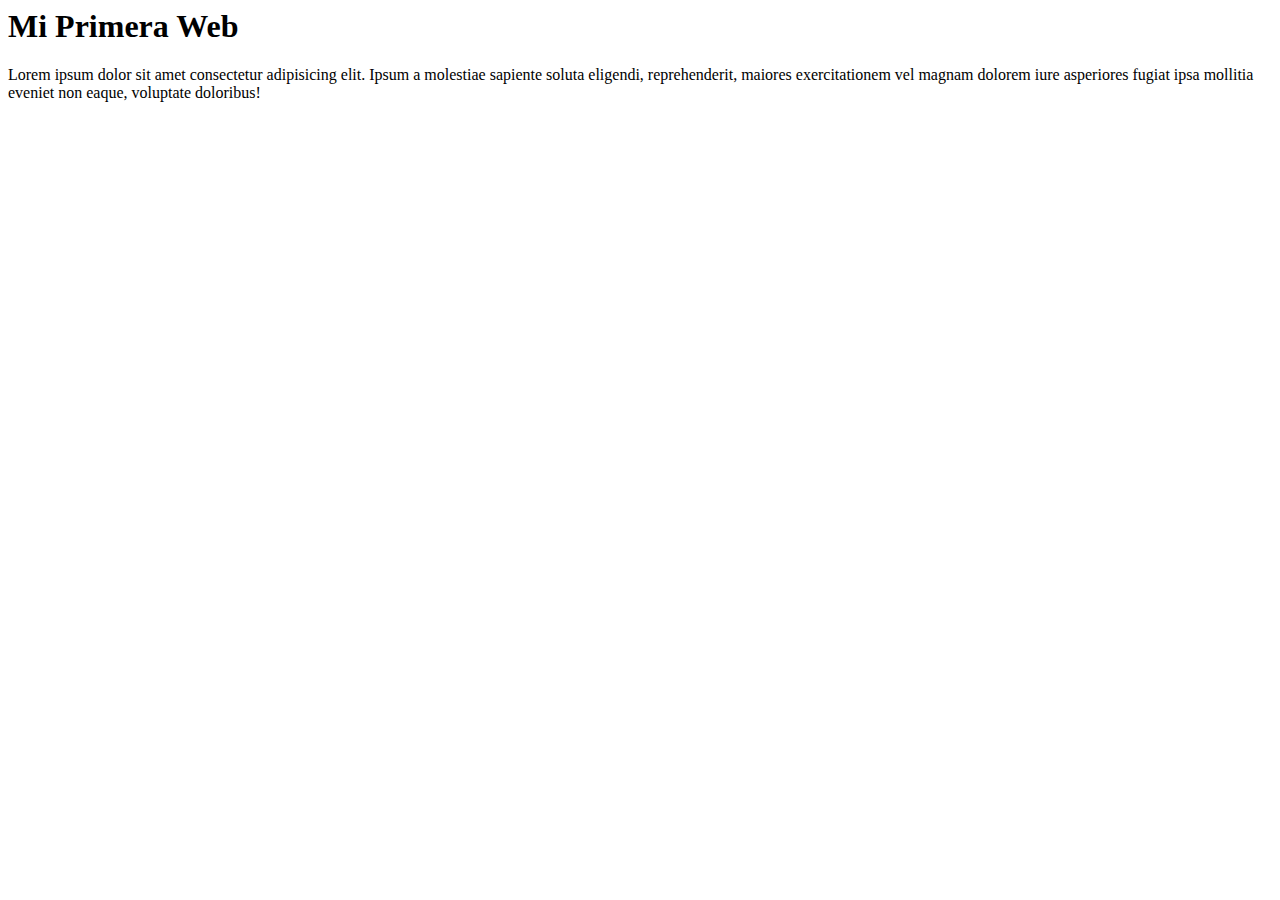
<file: Clase-Git/index.html>
<html>
    <head></head>
    <body>
    <h1>Mi Primera Web</h1>
    <p>Lorem ipsum dolor sit amet consectetur adipisicing elit. Ipsum a molestiae sapiente soluta eligendi, reprehenderit, maiores exercitationem vel magnam dolorem iure asperiores fugiat ipsa mollitia eveniet non eaque, voluptate doloribus!</p>
    </body>
</html>
</file>
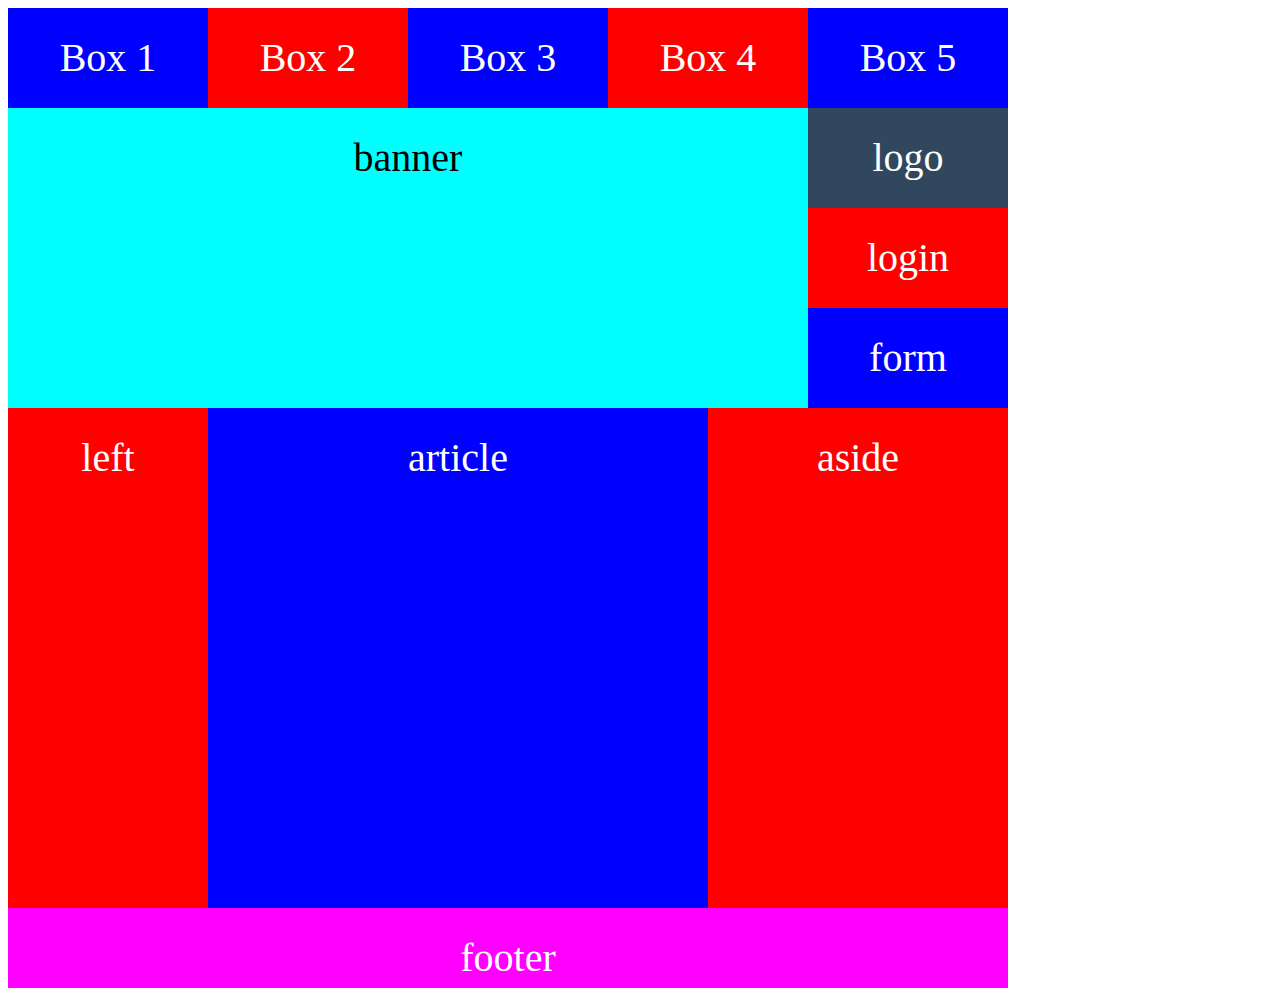
<file: web_sematic/index.html>
<!DOCTYPE html>
<html lang="en">
<head>
	<meta charset="UTF-8">
	<title>Document</title>
	<link rel="stylesheet" type="text/css" href="styles.css">
</head>
<body>
	<div class="contenido">
		<div class="nav">
			<div class="box1">Box 1</div>
			<div class="box2">Box 2</div>
			<div class="box3">Box 3</div>
			<div class="box4">Box 4</div>
			<div class="box5">Box 5</div>
		</div>
		<div class="header">
			<div class="banner">banner</div>
			<div class="logo">logo</div>
			<div class="login">login</div>
			<div class="form">form</div>
		</div>
		<div class="main">
			<div class="asidel"> left</div>
			<div class="article">article</div>
			<div class="asider">aside</div>
		</div>
		<div class="footer">footer</div>
	</div>
	
</body>
</html>
</file>
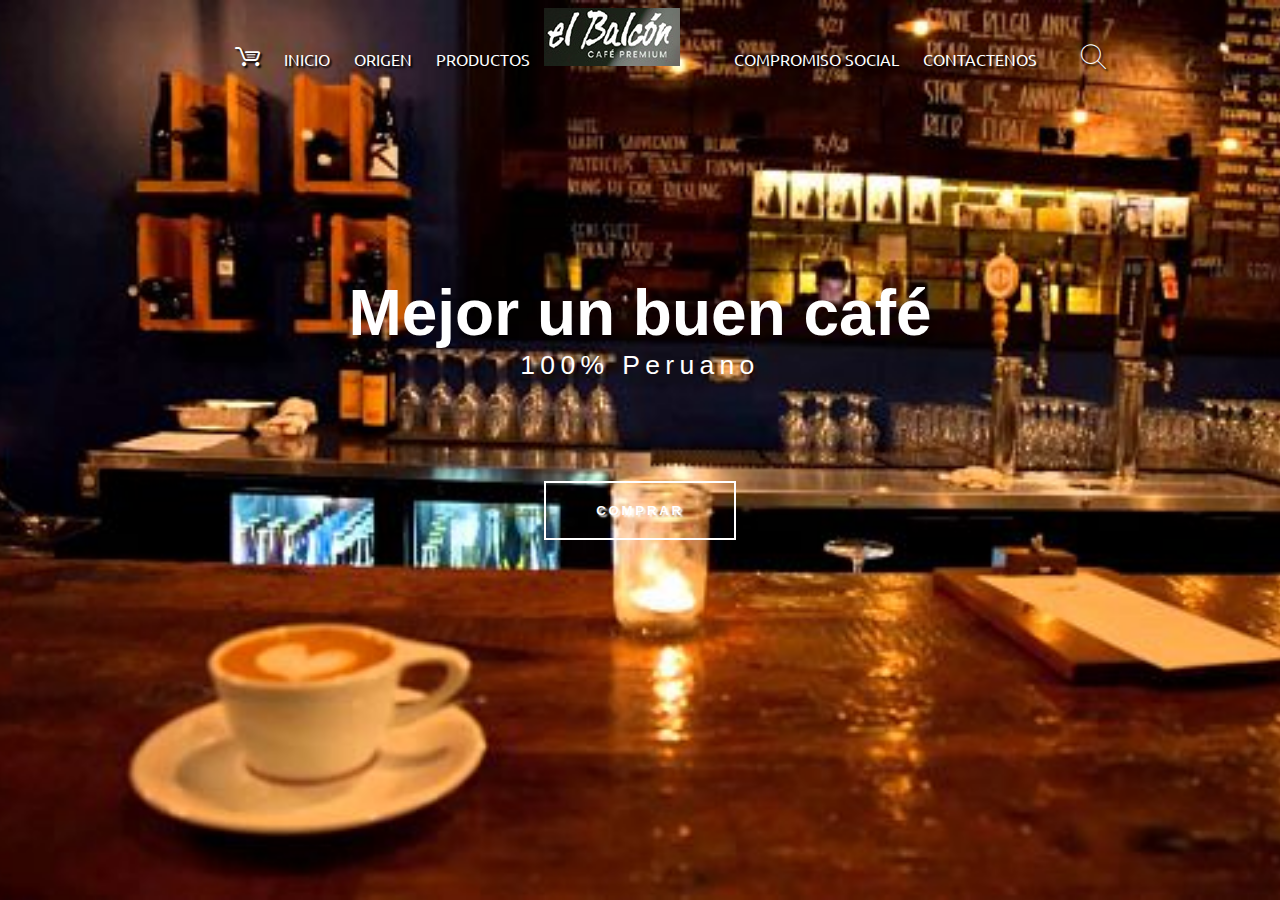
<file: webCafe/index.html>
<!DOCTYPE html>
<html lang="en">
<head>
	<meta charset="UTF-8">
	<title>.:: Web Café ::.</title>
	<link rel="stylesheet" href="styles.css">
	<link href="https://fonts.googleapis.com/css2?family=PT+Serif:wght@700&family=Ubuntu:wght@700&display=swap" rel="stylesheet">
	<link rel="stylesheet" href="font/flaticon.css">
</head>
<body>
	<header>
		<nav>
			<div id="menu">
				<ul>
				<li class="flaticon-commerce"></li>
				<li>INICIO</li>
				<li>ORIGEN</li>
				<li>PRODUCTOS</li>
			</ul>
			<img src="images/logo.png" alt="logo">
			<ul>
				<li>COMPROMISO SOCIAL</li>
				<li>CONTACTENOS</li>
				<li class="flaticon-search"></li>
			</ul>
			</div>
		</nav>
	</header>
	<section>
		<div id="cuerpo">
			<div class="texto">
				<h1> Mejor un buen café</h1>
				<h5>100% Peruano</h5>
			</div>
			<div class="boton">
				<button>COMPRAR</button>
			</div>
	    </div>
	</section>
	<footer></footer>
	
</body>
</html>
</file>
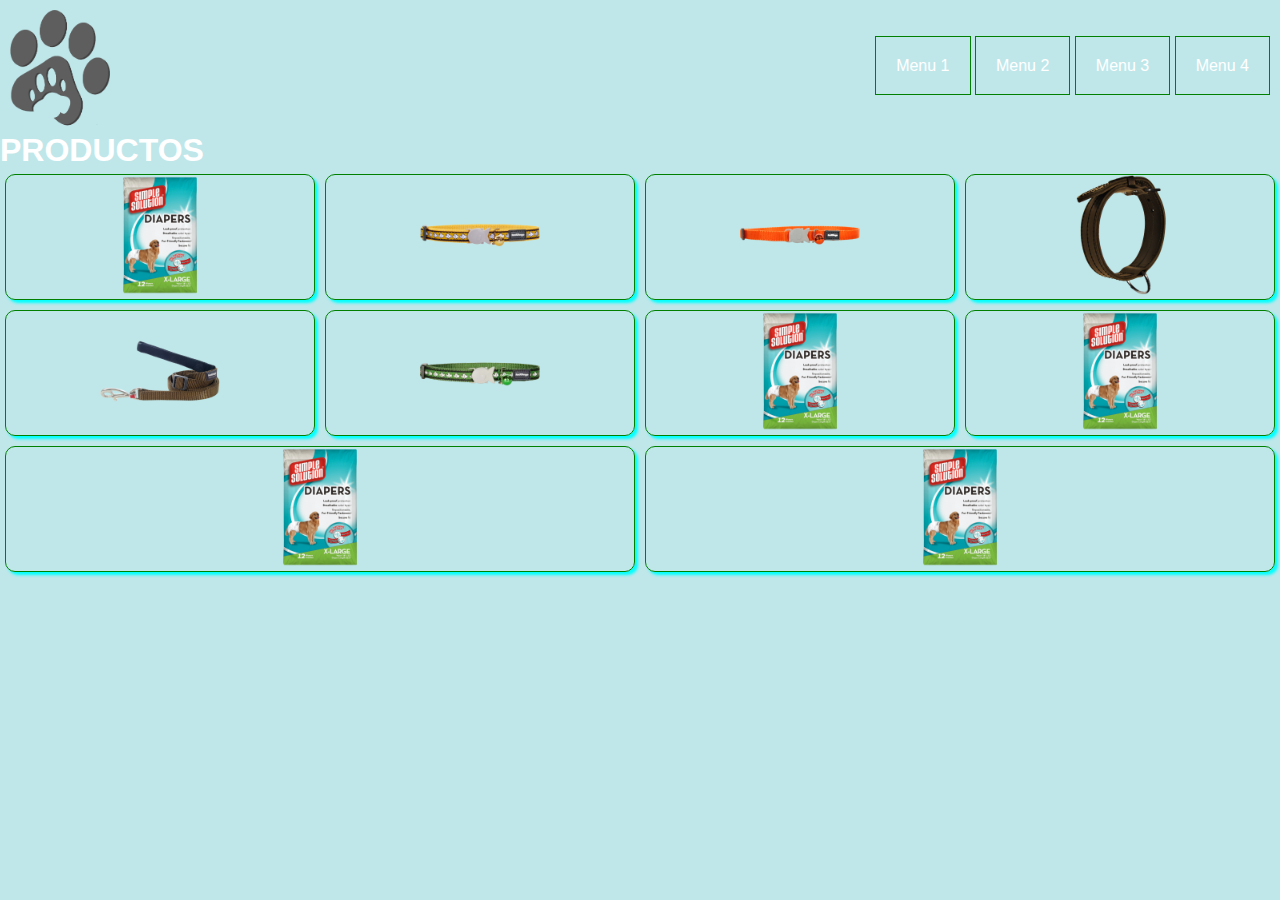
<file: WebVentas/index.html>
<!DOCTYPE html>
<html lang="es">
<head>
	<meta charset="UTF-8">
	<title>Document</title>
	<link rel="stylesheet" href="styles.css">
</head>
<body>
	<div class="menu">
		<div class="logo">
			<img src="images/logo.png" width="100px">
		</div>
		<div class="items">
			<a href="#">Menu 1</a>
			<a href="#">Menu 2</a>
			<a href="#">Menu 3</a>
			<a href="#">Menu 4</a>
		</div>
	</div>
	<h1>PRODUCTOS</h1>
	<div class="contenedor-flexbox">
		<div class="caja">
			<img src="images/01.png">
		</div>
		<div class="caja">
			<img src="images/17.png">
		</div>
		<div class="caja">
			<img src="images/12.png">
		</div>
		<div class="caja">
			<img src="images/18.png">
		</div>
		<div class="caja">
			<img src="images/08.png">
		</div>
		<div class="caja">
			<img src="images/15.webp">
		</div>
		<div class="caja">
			<img src="images/01.png">
		</div>
		<div class="caja">
			<img src="images/01.png">
		</div>
		<div class="caja">
			<img src="images/01.png">
		</div>
		<div class="caja">
			<img src="images/01.png">
		</div>
	</div>

	
</body>
</html>
</file>
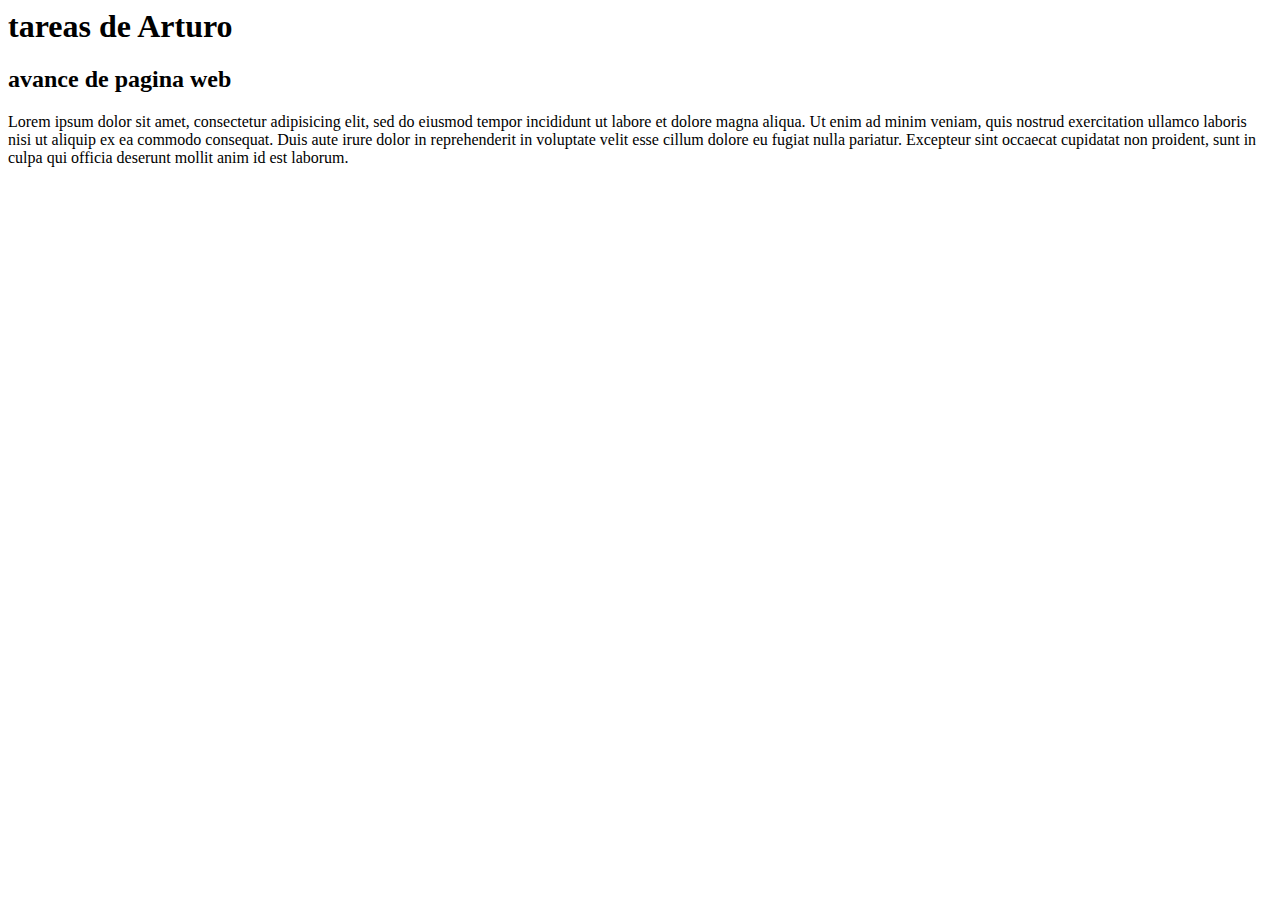
<file: commit.html>
<html>
	</head></head>
	<body>
		<h1>tareas de Arturo</h1>
		<h2>avance de pagina web</h2>
		<p>Lorem ipsum dolor sit amet, consectetur adipisicing elit, sed do eiusmod
		tempor incididunt ut labore et dolore magna aliqua. Ut enim ad minim veniam,
		quis nostrud exercitation ullamco laboris nisi ut aliquip ex ea commodo
		consequat. Duis aute irure dolor in reprehenderit in voluptate velit esse
		cillum dolore eu fugiat nulla pariatur. Excepteur sint occaecat cupidatat non
		proident, sunt in culpa qui officia deserunt mollit anim id est laborum.</p>
	</body>
	</html>
</file>
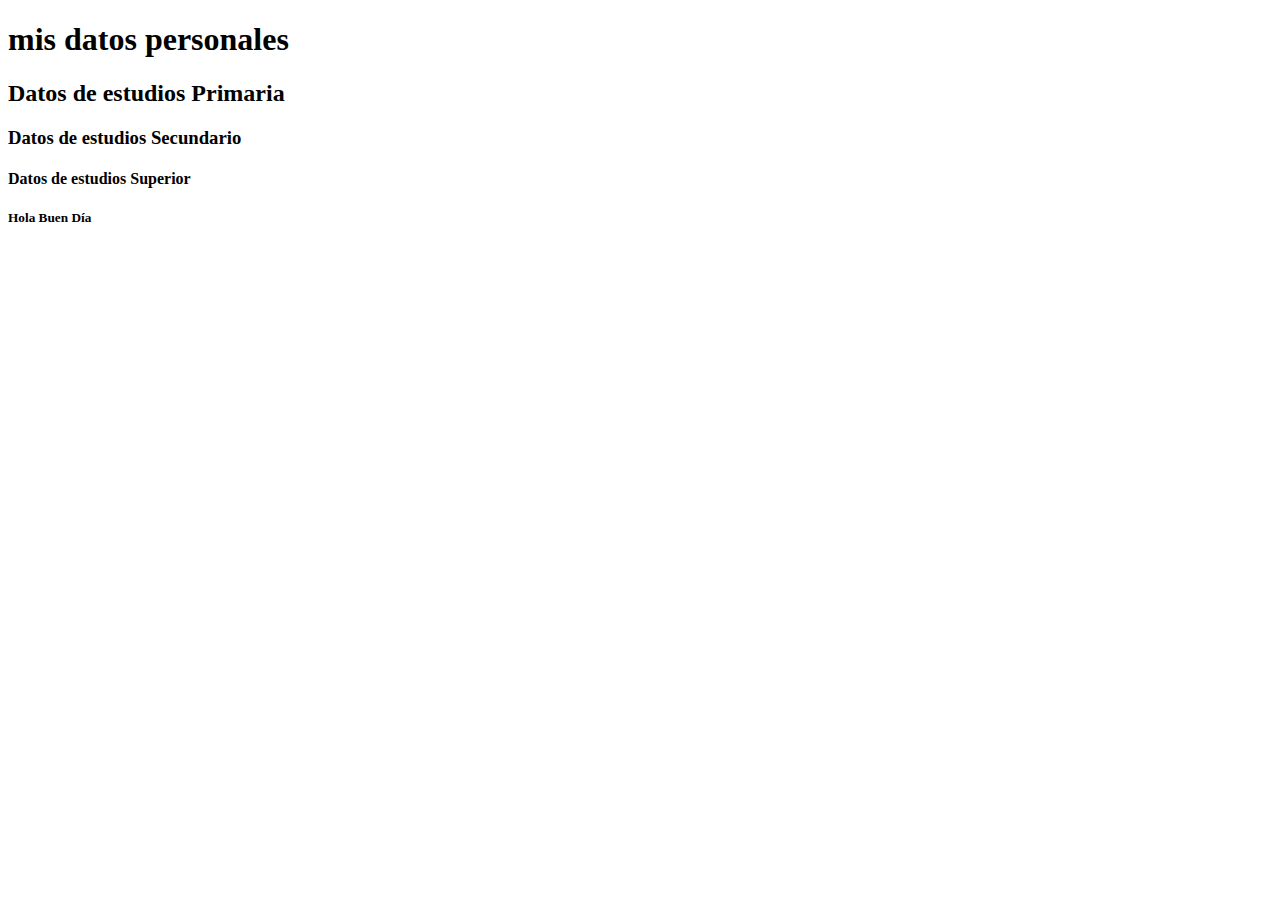
<file: Clase-Git/datos.html>
<!DOCTYPE html>
<html lang="en">
<head>
    <meta charset="UTF-8">
    <meta name="viewport" content="width=device-width, initial-scale=1.0">
    <title>Document</title>
</head>
<body>
    <h1> mis datos personales</h1>
    <h2>Datos de estudios Primaria</h2>
    <h3>Datos de estudios Secundario</h3>
    <h4>Datos de estudios Superior</h4>
    <h5>Hola Buen Día</h5>
</body>
</html>
</file>
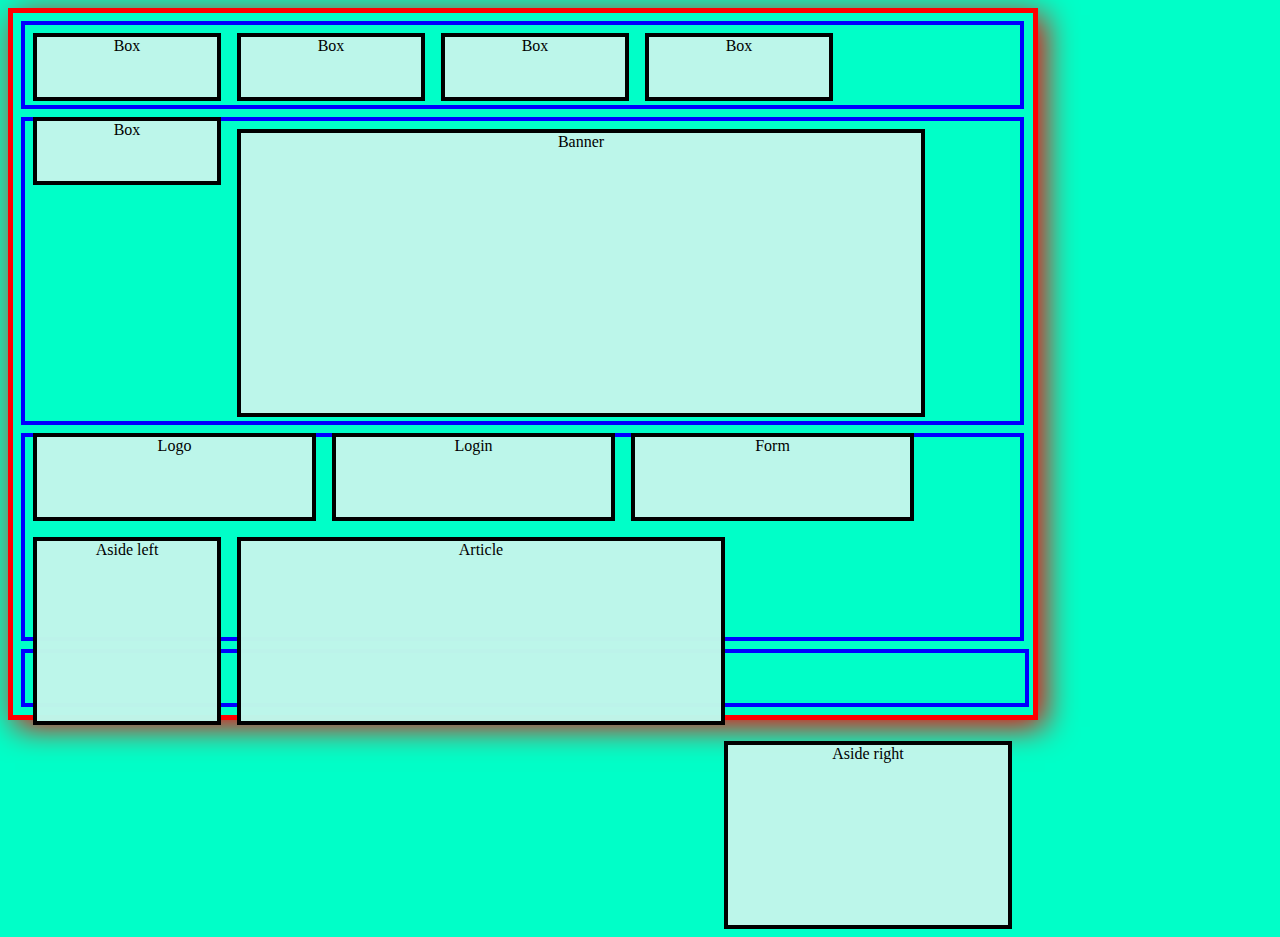
<file: Clase_Maquetado/maquetado.html>
<!DOCTYPE html>
<html lang="en">
<head>
	<meta charset="UTF-8">
	<title>Document</title>
	<link rel="stylesheet" type="text/css" href="styles.css">
</head>
<body>
	<nav>
		<div id="div">Box</div>
		<div id="div1">Box</div>
		<div id="div2">Box</div>
		<div id="div3">Box</div>
		<div id="div4">Box</div>
	</nav>
	<header>
		<div id="banner">Banner</div>
		<div id="logo">Logo</div>
		<div id="login">Login</div>
		<div id="form">Form</div>
	</header>
	<main>
		<div id="asidederecha">Aside left</div>
		<div id="article">Article</div>
		<div id="asideizquierdo">Aside right</div>
	</main>
	<footer></footer>
	
</body>
</html>
</file>
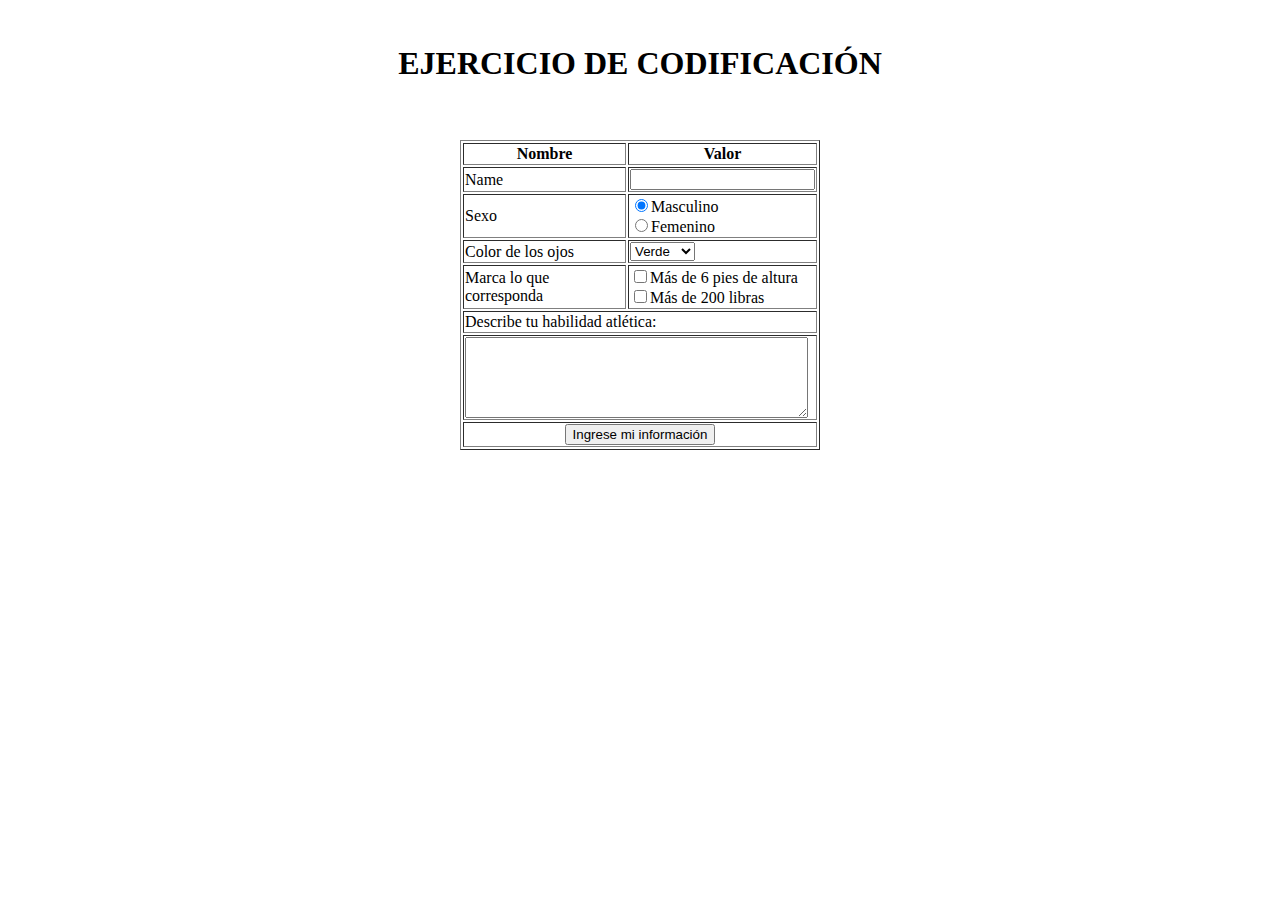
<file: Ejercicios_casa_tablas_tarea/Ejercicio de codificacio.html>
<html>
<head>
	<h1><br><center>EJERCICIO DE CODIFICACIÓN</center></br></h1>
	<form action="">
	<table border="1px" align="center" width="360">
		<tr align="center">
			<td><b>Nombre</b></td>
			<td><b>Valor</b></td>
		</tr>
		<tr>
			<td>
				<label>Name</label>
			</td>
			<td>
				<input type="text" required="true">
			</td>
		</tr>
		<tr>
			<td>
				<label>Sexo</label>
			</td>
			<td>
				<input type="radio" name="sexo" checked="true">Masculino <br>
				<input type="radio" name="sexo">Femenino
			</td>
		</tr>
		<tr>
			<td><label>Color de los ojos</label></td>
			<td>
				<select name="" id="">
					<option value="">Verde</option>
					<option value="">Marrón</option>
					<option value="">Negro</option>
					<option value="">Azul</option>

				</select>
			</td>
		</tr>
		<tr>
			<td>
				<label>Marca lo que corresponda</label>
			</td>
			<td>
				<input type="checkbox">Más de 6 pies de altura<br>
				<input type="checkbox">Más de 200 libras
			</td>
		</tr>
		<tr>
			<td colspan="2">
				<label>Describe tu habilidad atlética:</label>
			</td>
		</tr>
		<tr>
			<td colspan="2">
				<textarea name="" id="" cols="40" rows="5" required="true"></textarea>
			</td>
		</tr>
		<tr>
			<td colspan="2" align="center">
				<input type="submit" value="Ingrese mi información">
			</td>
		</tr>
	</table>
</form>
</head>
<body>
	
</body>
</html>
</file>
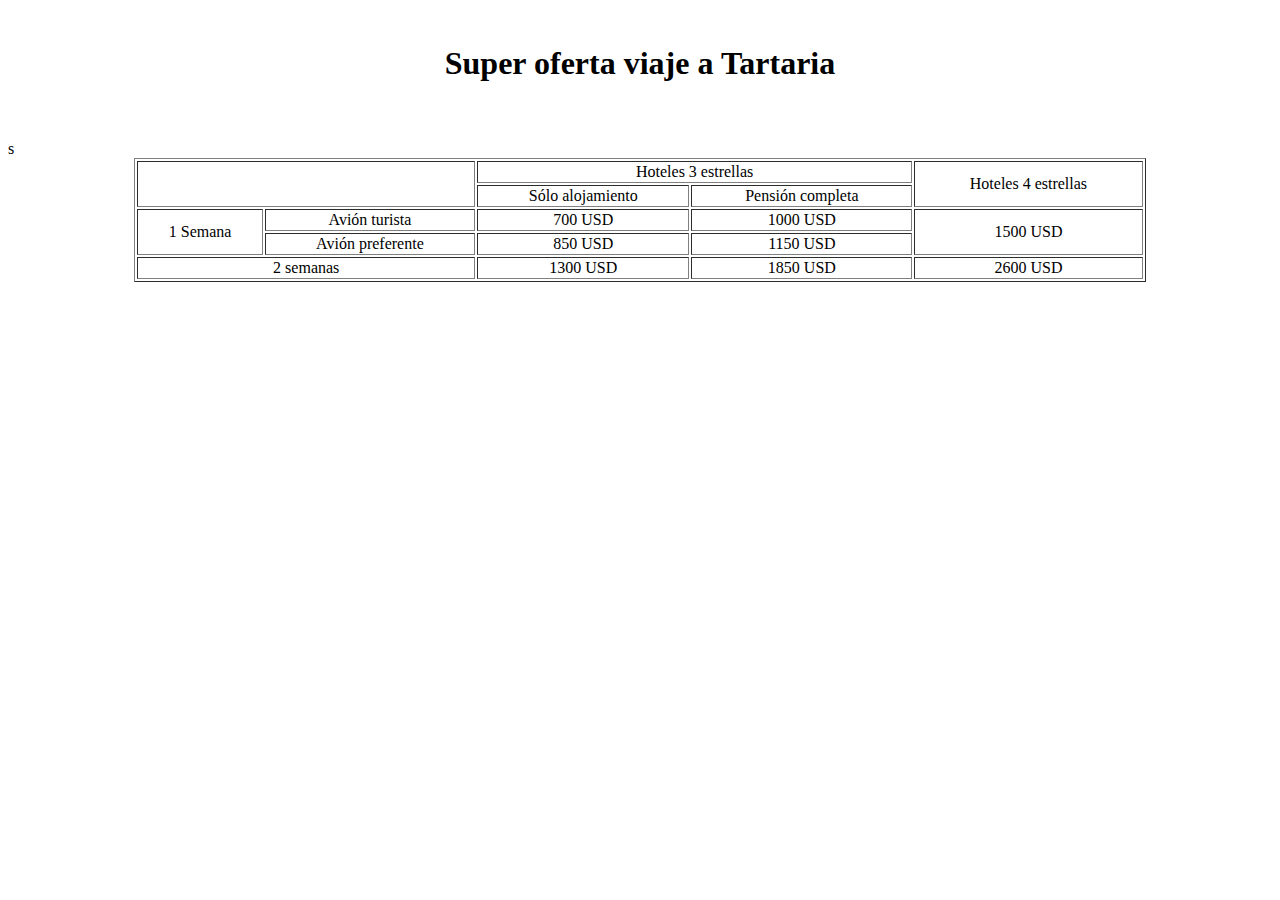
<file: Ejercicios_casa_tablas_tarea/tablas.html>
<html>
<head>
	<h1><br><center>Super oferta viaje a Tartaria</center></br></h1>
	<table border="1" align="center" width="80%">
		<tr align="center">
			<td colspan="2" rowspan="2"></td>
			<td colspan="2">Hoteles 3 estrellas</td>
			<td rowspan="2" colspan="2">Hoteles 4 estrellas</td>
		</tr>
		<tr align="center">s
			<td>Sólo alojamiento</td>
			<td>Pensión completa</td>
		</tr>
		<tr align="center">
			<td rowspan="2">1 Semana</td>
			<td>Avión turista</td>
			<td>700 USD</td>
			<td>1000 USD</td>
			<td rowspan="2">1500 USD</td>
		</tr>
		<tr align="center">
			<td>Avión preferente</td>
			<td>850 USD</td>
			<td>1150 USD</td>
		</tr>
		<tr align="center">
			<td colspan="2">2 semanas</td>
			<td>1300 USD</td>
			<td>1850 USD</td>
			<td>2600 USD</td>
		</tr>
	</table>
</head>
<body>	
	
</body>
</html>
</file>
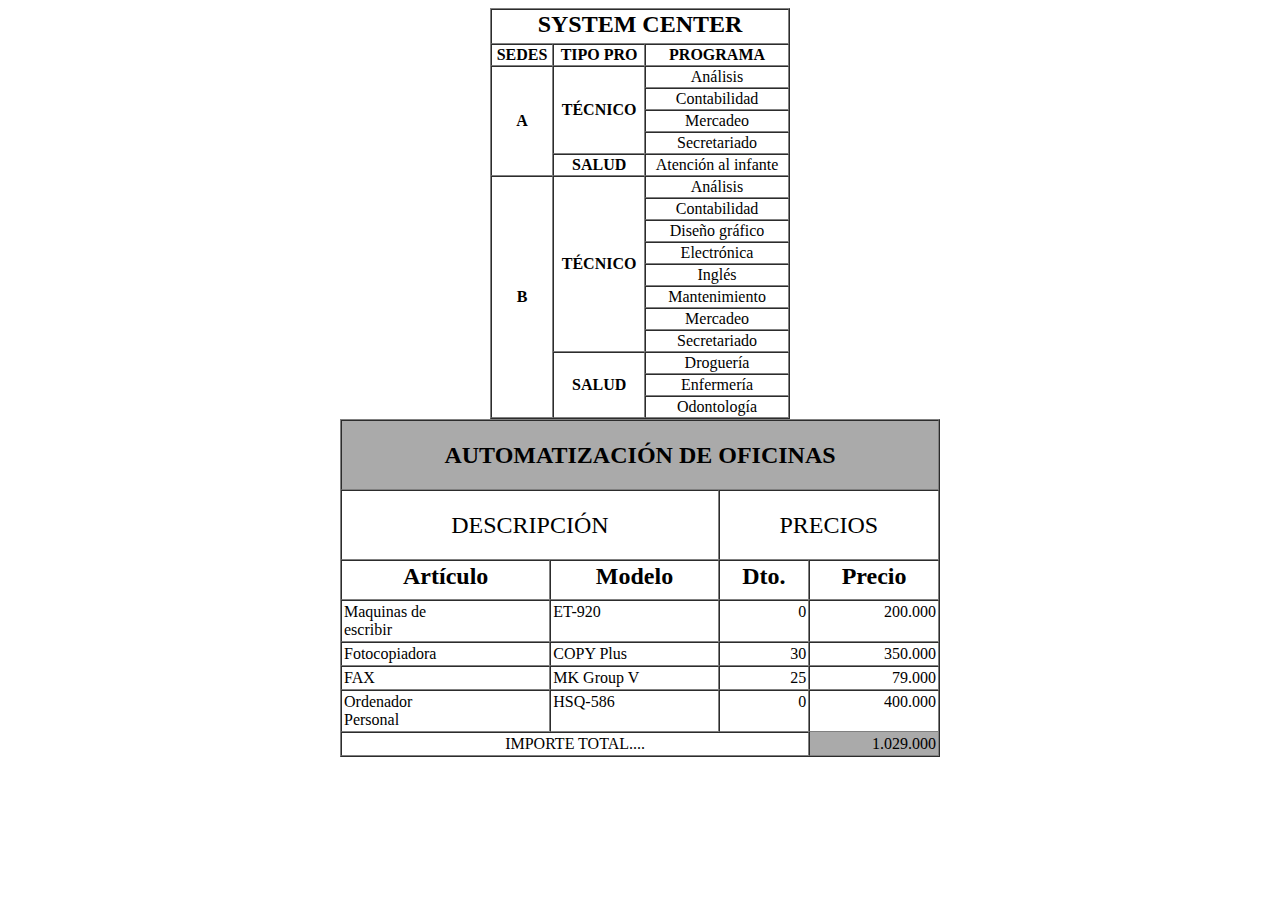
<file: Ejercicios_casa_tablas_tarea/tablas1.html>
<html>
<head>
	<table align="center" border="1" width="300" cellspacing="0px">
		<tr>
			<td align="center" valign="top" colspan="3" height="35"><font size="5"><b>SYSTEM CENTER</b></font></td>
		</tr>
		<tr align="center">
			<td><b>SEDES</b></td>
			<td><b>TIPO PRO</b></td>
			<td><b>PROGRAMA</b></td>
		</tr>
		<tr align="center">
			<td rowspan="5"><b>A</b></td>
			<td rowspan="4"><b>TÉCNICO</b></td>
			<td>Análisis</td>
		</tr>
		<tr align="center">
			<td>Contabilidad</td>
		</tr>
		<tr align="center">
			<td>Mercadeo</td>
		</tr>
		<tr align="center">
			<td>Secretariado</td>
		</tr>
		<tr align="center">
			<td><b>SALUD</b></td>
			<td>Atención al infante</td>
		</tr>
		<tr align="center">
			<td rowspan="11"><b>B</b></td>
			<td rowspan="8"><b>TÉCNICO</b></td>
			<td>Análisis</td>
		</tr>
		<tr align="center">
			<td>Contabilidad</td>
		</tr>
		<tr align="center">
			<td>Diseño gráfico</td>
		</tr>
		<tr align="center">
			<td>Electrónica</td>
		</tr>
		<tr align="center">
			<td>Inglés</td>
		</tr>
		<tr align="center">
			<td>Mantenimiento</td>
		</tr>
		<tr align="center">
			<td>Mercadeo</td>
		</tr>
		<tr align="center">
			<td>Secretariado</td>
		</tr>
		<tr align="center">
			<td rowspan="3"><b>SALUD</b></td>
			<td>Droguería</td>
		</tr>
		<tr align="center">
			<td>Enfermería</td>
		</tr>
		<tr align="center">
			<td>Odontología</td>
		</tr>

	</table>

	<table border="1px" align="center" width="600" cellpadding="2px" cellspacing="0px">
		<tr align="center">
			<td colspan="4" height="70" bgcolor="aaaaaa"><font size="5"><b>AUTOMATIZACIÓN DE OFICINAS</b></font></td>
		</tr>
		<tr align="center" height="70">
			<td colspan="2"><font size="5">DESCRIPCIÓN</font></td>
			<td colspan="2"><font size="5">PRECIOS</font></td>
		</tr>
		<tr align="center" valign="top">
			<td height="40" width="35%" v><font size="5"><b>Artículo</b></td></font>
			<td><font size="5"><b>Modelo</b></td></font>
			<td><font size="5"><b>Dto.</b></td></font>
			<td><font size="5"><b>Precio</b></td></font>
		</tr>
		<tr>
			<td>Maquinas de <br> escribir</td>
			<td valign="top">ET-920</td>
			<td align="right" valign="top">0</td>
			<td align="right" valign="top">200.000</td>
		</tr>
		<tr>
			<td>Fotocopiadora</td>
			<td>COPY Plus</td>
			<td align="right">30</td>
			<td align="right">350.000</td>
		</tr>
		<tr>
			<td>FAX</td>
			<td>MK Group V</td>
			<td align="right">25</td>
			<td align="right">79.000</td>
		</tr>
		<tr>
			<td>Ordenador <br>Personal</td>
			<td valign="top">HSQ-586</td>
			<td align="right" valign="top">0</td>
			<td align="right" valign="top">400.000</td>
		</tr>
		<tr align="center">
			<td colspan="3">IMPORTE TOTAL....</td>
			<td bgcolor="aaaaaa" align="right" style="border-top: none;">1.029.000</td>
		</tr>
	</table>
</head>
<body>
	
</body>
</html>
</file>
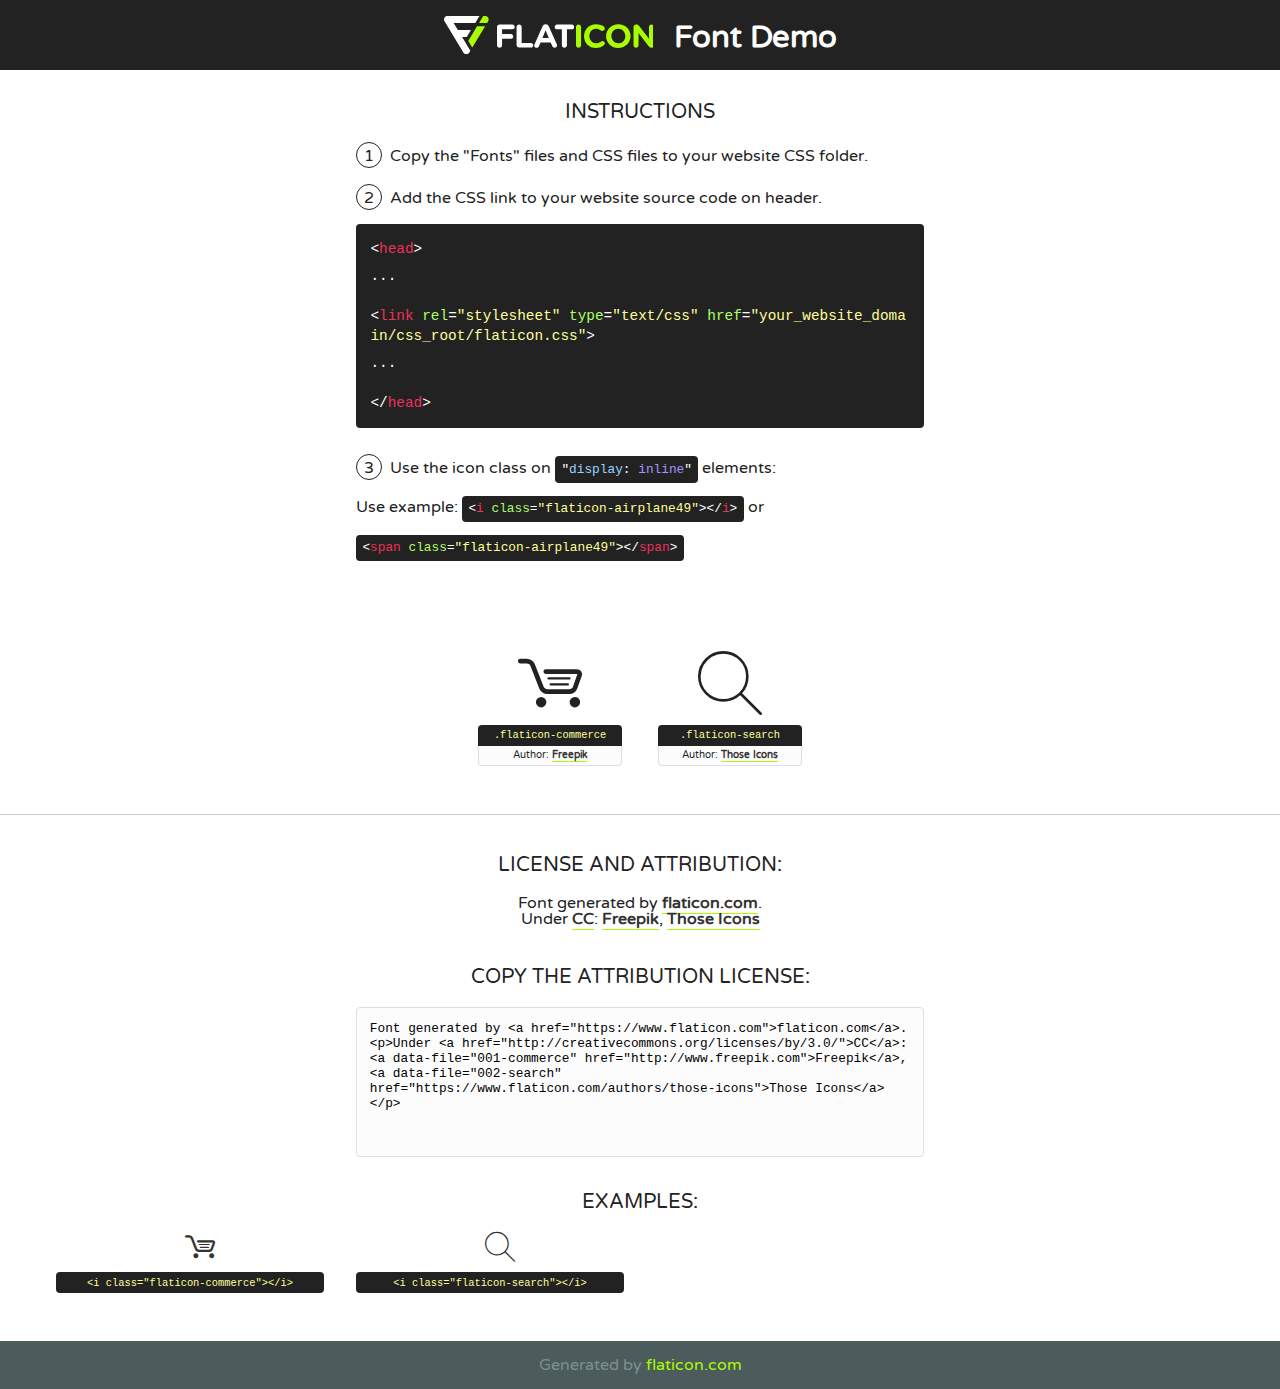
<file: webCafe/font/flaticon.html>
<!DOCTYPE html>
<!--
  Flaticon icon font: Flaticon
  Creation date: 08/05/2020 15:17
-->
<html>
<!DOCTYPE html>
<html>

<head>
    <title>Flaticon WebFont</title>
    <link href="http://fonts.googleapis.com/css?family=Varela+Round" rel="stylesheet" type="text/css" />
    <link rel="stylesheet" type="text/css" href="flaticon.css">
    <meta charset="UTF-8">
    <style>
    html, body, div, span, applet, object, iframe,
    h1, h2, h3, h4, h5, h6, p, blockquote, pre,
    a, abbr, acronym, address, big, cite, code,
    del, dfn, em, img, ins, kbd, q, s, samp,
    small, strike, strong, sub, sup, tt, var,
    b, u, i, center,
    dl, dt, dd, ol, ul, li,
    fieldset, form, label, legend,
    table, caption, tbody, tfoot, thead, tr, th, td,
    article, aside, canvas, details, embed, 
    figure, figcaption, footer, header, hgroup, 
    menu, nav, output, ruby, section, summary,
    time, mark, audio, video {
        margin: 0;
        padding: 0;
        border: 0;
        font-size: 100%;
        font: inherit;
        vertical-align: baseline;
    }
    /* HTML5 display-role reset for older browsers */
    article, aside, details, figcaption, figure, 
    footer, header, hgroup, menu, nav, section {
        display: block;
    }
    body {
        line-height: 1;
    }
    ol, ul {
        list-style: none;
    }
    blockquote, q {
        quotes: none;
    }
    blockquote:before, blockquote:after,
    q:before, q:after {
        content: '';
        content: none;
    }
    table {
        border-collapse: collapse;
        border-spacing: 0;
    }
    body {
        font-family: 'Varela Round', Helvetica, Arial, sans-serif;
        font-size: 16px;
        color: #222;
    }
    a {
        color: #333;
        border-bottom: 1px solid #a9fd00;
        font-weight: bold;
        text-decoration: none;
    }
    * {
        -moz-box-sizing: border-box;
        -webkit-box-sizing: border-box;
        box-sizing: border-box;
        margin: 0;
        padding: 0;
    }
    [class^="flaticon-"]:before, [class*=" flaticon-"]:before, [class^="flaticon-"]:after, [class*=" flaticon-"]:after {
        font-family: Flaticon;
        font-size: 30px;
        font-style: normal;
        margin-left: 20px;
        color: #333;
    }
    .wrapper {
        max-width: 600px;
        margin: auto;
        padding: 0 1em;
    }
    .title {
        font-size: 1.25em;
        text-align: center;
        margin-bottom: 1em;
        text-transform: uppercase;
    }
    header {
        text-align: center;
        background-color: #222;
        color: #fff;
        padding: 1em;
    }
    header .logo {
        width: 210px;
        height: 38px;
        display: inline-block;
        vertical-align: middle;
        margin-right: 1em;
        border: none;
    }
    header strong {
        font-size: 1.95em;
        font-weight: bold;
        vertical-align: middle;
        margin-top: 5px;
        display: inline-block;
    }
    .demo {
        margin: 2em auto;
        line-height: 1.25em;
    }
    .demo ul li {
        margin-bottom: 1em;
    }
    .demo ul li .num {
        color: #222;
        border-radius: 20px;
        display: inline-block;
        width: 26px;
        padding: 3px;
        height: 26px;
        text-align: center;
        margin-right: 0.5em;
        border: 1px solid #222;
    }
    .demo ul li code {
        background-color: #222;
        border-radius: 4px;
        padding: 0.25em 0.5em;
        display: inline-block;
        color: #fff;
        font-family: Consolas,Monaco,Lucida Console,Liberation Mono,DejaVu Sans Mono,Bitstream Vera Sans Mono,Courier New, monospace;
        font-weight: lighter;
        margin-top: 1em;
        font-size: 0.8em;
        word-break: break-all;
    }
    .demo ul li code.big {
        padding: 1em;
        font-size: 0.9em;
    }
    .demo ul li code .red {
        color: #EF3159;
    }
    .demo ul li code .green {
        color: #ACFF65;
    }
    .demo ul li code .yellow {
        color: #FFFF99;
    }
    .demo ul li code .blue {
        color: #99D3FF;
    }
    .demo ul li code .purple {
        color: #A295FF;
    }
    .demo ul li code .dots {
        margin-top: 0.5em;
        display: block;
    }
    #glyphs {
        border-bottom: 1px solid #ccc;
        padding: 2em 0;
        text-align: center;
    }
    .glyph {
        display: inline-block;
        width: 9em;
        margin: 1em;
        text-align: center;
        vertical-align: top;
        background: #FFF;
    }
    .glyph .glyph-icon {
        padding: 10px;
        display: block;
        font-family:"Flaticon";
        font-size: 64px;
        line-height: 1;
    }
    .glyph .glyph-icon:before {
        font-size: 64px;
        color: #222;
        margin-left: 0;
    }
    .class-name {
        font-size: 0.65em;
        background-color: #222;
        color: #fff;
        border-radius: 4px 4px 0 0;
        padding: 0.5em;
        color: #FFFF99;
        font-family: Consolas,Monaco,Lucida Console,Liberation Mono,DejaVu Sans Mono,Bitstream Vera Sans Mono,Courier New, monospace;
    }
    .author-name {
        font-size: 0.6em;
        background-color: #fcfcfd;
        border: 1px solid #DEDEE4;
        border-top: 0;
        border-radius: 0 0 4px 4px;
        padding: 0.5em;
    }
    .class-name:last-child {
        font-size: 10px;
        color:#888;
    }
    .class-name:last-child a {
        font-size: 10px;
        color:#555;
    }
    .class-name:last-child a:hover {
        color:#a9fd00;
    }
    .glyph > input {
        display: block;
        width: 100px;
        margin: 5px auto;
        text-align: center;
        font-size: 12px;
        cursor: text;
    }
    .glyph > input.icon-input {
        font-family:"Flaticon";
        font-size: 16px;
        margin-bottom: 10px;
    }
    .attribution .title {
        margin-top: 2em;
    }
    .attribution textarea {
        background-color: #fcfcfd;
        padding: 1em;
        border: none;
        box-shadow: none;
        border: 1px solid #DEDEE4;
        border-radius: 4px;
        resize: none;
        width: 100%;
        height: 150px;
        font-size: 0.8em;
        font-family: Consolas,Monaco,Lucida Console,Liberation Mono,DejaVu Sans Mono,Bitstream Vera Sans Mono,Courier New, monospace;
        -webkit-appearance: none;
    }
    .iconsuse {
        margin: 2em auto;
        text-align: center;
        max-width: 1200px;
    }
    .iconsuse:after {
        content: '';
        display: table;
        clear: both;
    }
    .iconsuse .image {
        float: left;
        width: 25%;
        padding: 0 1em;
    }
    .iconsuse .image p {
        margin-bottom: 1em;
    }
    .iconsuse .image span {
        display: block;
        font-size: 0.65em;
        background-color: #222;
        color: #fff;
        border-radius: 4px;
        padding: 0.5em;
        color: #FFFF99;
        margin-top: 1em;
        font-family: Consolas,Monaco,Lucida Console,Liberation Mono,DejaVu Sans Mono,Bitstream Vera Sans Mono,Courier New, monospace;
    }
    #footer {
        text-align: center;
        background-color: #4C5B5C;
        color: #7c9192;
        padding: 1em;
    }
    #footer a {
        border: none;
        color: #a9fd00;
        font-weight: normal;
    }
    @media (max-width: 960px) {
        .iconsuse .image {
            width: 50%;
        }
    }
    @media (max-width: 560px) {
        .iconsuse .image {
            width: 100%;
        }
    }
    </style>
</head>

<body class="characters-off">

    <header>
        <a href="https://www.flaticon.com" target="_blank" class="logo">
            <svg version="1.1" xmlns="http://www.w3.org/2000/svg" xmlns:xlink="http://www.w3.org/1999/xlink" xmlns:a="http://ns.adobe.com/AdobeSVGViewerExtensions/3.0/" viewBox="0 0 560.875 102.036" enable-background="new 0 0 560.875 102.036" xml:space="preserve">
                <defs>
                </defs>
                <g>
                    <g class="letters">
                        <path fill="#ffffff" d="M141.596,29.675c0-3.777,2.985-6.767,6.764-6.767h34.438c3.426,0,6.15,2.728,6.15,6.15
                        c0,3.43-2.724,6.149-6.15,6.149h-27.674v13.091h23.719c3.429,0,6.151,2.724,6.151,6.15c0,3.43-2.723,6.149-6.151,6.149h-23.719
                        v17.574c0,3.773-2.986,6.761-6.764,6.761c-3.779,0-6.764-2.989-6.764-6.761V29.675z"></path>
                        <path fill="#ffffff" d="M193.844,29.149c0-3.781,2.985-6.767,6.764-6.767c3.776,0,6.763,2.985,6.763,6.767v42.957h25.039
                        c3.426,0,6.149,2.726,6.149,6.153c0,3.425-2.723,6.15-6.149,6.15h-31.802c-3.779,0-6.764-2.986-6.764-6.768V29.149z"></path>
                        <path fill="#ffffff" d="M241.891,75.71l21.438-48.407c1.492-3.341,4.215-5.357,7.906-5.357h0.792
                        c3.686,0,6.323,2.017,7.815,5.357l21.439,48.407c0.436,0.967,0.701,1.845,0.701,2.723c0,3.602-2.809,6.501-6.414,6.501
                        c-3.161,0-5.269-1.845-6.499-4.655l-4.132-9.661h-27.059l-4.301,10.102c-1.144,2.631-3.426,4.214-6.237,4.214
                        c-3.517,0-6.24-2.81-6.24-6.325C241.1,77.64,241.451,76.677,241.891,75.71z M279.932,58.666l-8.521-20.297l-8.526,20.297H279.932
                        z"></path>
                        <path fill="#ffffff" d="M314.864,35.387H301.86c-3.429,0-6.239-2.813-6.239-6.238c0-3.429,2.811-6.24,6.239-6.24h39.533
                        c3.426,0,6.237,2.811,6.237,6.24c0,3.425-2.811,6.238-6.237,6.238h-13.001v42.785c0,3.773-2.99,6.761-6.764,6.761
                        c-3.779,0-6.764-2.989-6.764-6.761V35.387z"></path>
                        <path fill="#A9FD00" d="M352.615,29.149c0-3.781,2.985-6.767,6.767-6.767c3.774,0,6.761,2.985,6.761,6.767v49.024
                        c0,3.773-2.987,6.761-6.761,6.761c-3.781,0-6.767-2.989-6.767-6.761V29.149z"></path>
                        <path fill="#A9FD00" d="M374.132,53.836v-0.179c0-17.481,13.178-31.801,32.065-31.801c9.22,0,15.459,2.458,20.557,6.238
                        c1.402,1.054,2.637,2.985,2.637,5.357c0,3.692-2.985,6.59-6.681,6.59c-1.845,0-3.071-0.702-4.044-1.319
                        c-3.776-2.813-7.729-4.393-12.562-4.393c-10.364,0-17.831,8.611-17.831,19.154v0.173c0,10.542,7.291,19.329,17.831,19.329
                        c5.715,0,9.492-1.756,13.359-4.834c1.049-0.874,2.458-1.491,4.039-1.491c3.429,0,6.325,2.813,6.325,6.236
                        c0,2.106-1.056,3.78-2.282,4.834c-5.539,4.834-12.036,7.733-21.878,7.733C387.572,85.464,374.132,71.493,374.132,53.836z"></path>
                        <path fill="#A9FD00" d="M433.009,53.836v-0.179c0-17.481,13.79-31.801,32.766-31.801c18.981,0,32.592,14.143,32.592,31.628v0.173
                        c0,17.483-13.785,31.807-32.769,31.807C446.625,85.464,433.009,71.32,433.009,53.836z M484.224,53.836v-0.179
                        c0-10.539-7.725-19.326-18.626-19.326c-10.893,0-18.449,8.611-18.449,19.154v0.173c0,10.542,7.73,19.329,18.626,19.329
                        C476.676,72.986,484.224,64.378,484.224,53.836z"></path>
                        <path fill="#A9FD00" d="M506.233,29.321c0-3.774,2.99-6.763,6.767-6.763h1.401c3.252,0,5.183,1.583,7.029,3.953l26.093,34.265
                        V29.059c0-3.692,2.99-6.677,6.681-6.677c3.683,0,6.671,2.985,6.671,6.677v48.934c0,3.78-2.987,6.765-6.764,6.765h-0.436
                        c-3.257,0-5.188-1.581-7.034-3.953l-27.056-35.492v32.944c0,3.687-2.985,6.676-6.678,6.676c-3.683,0-6.673-2.989-6.673-6.676
                        V29.321z"></path>
                    </g>
                    <g class="insignia">
                        <path fill="#ffffff" d="M48.372,56.137h12.517l11.156-18.537H37.186L25.688,18.539h57.825L94.668,0H9.271
                        C5.925,0,2.842,1.801,1.198,4.716c-1.644,2.907-1.593,6.482,0.134,9.343l50.38,83.501c1.678,2.781,4.689,4.476,7.938,4.476
                        c3.246,0,6.257-1.695,7.935-4.476l2.898-4.804L48.372,56.137z"></path>
                        <g class="i">
                            <path fill="#A9FD00" d="M93.575,18.539h0.031v0.004l21.652,0.004l2.705-4.488c1.727-2.861,1.778-6.436,0.133-9.343
                            C116.454,1.801,113.371,0,110.026,0h-5.294L93.575,18.539z"></path>
                            <polygon fill="#A9FD00" points="88.291,27.356 64.725,66.486 75.519,84.404 109.942,27.356"></polygon>
                        </g>
                    </g>
                </g>
            </svg>
        </a>
        <strong>Font Demo</strong>
    </header>


    <section class="demo wrapper">

        <p class="title">Instructions</p>

        <ul>
            <li>
                <span class="num">1</span>Copy the "Fonts" files and CSS files to your website CSS folder.
            </li>
            <li>
                <span class="num">2</span>Add the CSS link to your website source code on header.
                <code class="big">
                    &lt;<span class="red">head</span>&gt;
                    <br/><span class="dots">...</span>
                    <br/>&lt;<span class="red">link</span> <span class="green">rel</span>=<span class="yellow">"stylesheet"</span> <span class="green">type</span>=<span class="yellow">"text/css"</span> <span class="green">href</span>=<span class="yellow">"your_website_domain/css_root/flaticon.css"</span>&gt;
                    <br/><span class="dots">...</span>
                    <br/>&lt;/<span class="red">head</span>&gt;
                </code>
            </li>

            <li>
                <p>
                    <span class="num">3</span>Use the icon class on <code>"<span class="blue">display</span>:<span class="purple"> inline</span>"</code> elements:
                    <br />
                    Use example: <code>&lt;<span class="red">i</span> <span class="green">class</span>=<span class="yellow">&quot;flaticon-airplane49&quot;</span>&gt;&lt;/<span class="red">i</span>&gt;</code> or <code>&lt;<span class="red">span</span> <span class="green">class</span>=<span class="yellow">&quot;flaticon-airplane49&quot;</span>&gt;&lt;/<span class="red">span</span>&gt;</code>
            </li>
        </ul>

    </section>




   <section id="glyphs">          
    
      
        <div class="glyph"><div class="glyph-icon flaticon-commerce"></div>
            <div class="class-name">.flaticon-commerce</div>
            <div class="author-name">Author: <a data-file="001-commerce" href="http://www.freepik.com">Freepik</a> </div> 
        </div>        
        
        <div class="glyph"><div class="glyph-icon flaticon-search"></div>
            <div class="class-name">.flaticon-search</div>
            <div class="author-name">Author: <a data-file="002-search" href="https://www.flaticon.com/authors/those-icons">Those Icons</a> </div> 
        </div>        
        

    </section>



    <section class="attribution wrapper"   style="text-align:center;">

      <div class="title">License and attribution:</div><div class="attrDiv">Font generated by <a href="https://www.flaticon.com">flaticon.com</a>. <div><p>Under <a href="http://creativecommons.org/licenses/by/3.0/">CC</a>: <a data-file="001-commerce" href="http://www.freepik.com">Freepik</a>, <a data-file="002-search" href="https://www.flaticon.com/authors/those-icons">Those Icons</a></p>  </div>
      </div>
      <div class="title">Copy the Attribution License:</div>

    <textarea onclick="this.focus();this.select();">Font generated by &lt;a href=&quot;https://www.flaticon.com&quot;&gt;flaticon.com&lt;/a&gt;. <p>Under <a href="http://creativecommons.org/licenses/by/3.0/">CC</a>: <a data-file="001-commerce" href="http://www.freepik.com">Freepik</a>, <a data-file="002-search" href="https://www.flaticon.com/authors/those-icons">Those Icons</a></p>  
     </textarea>

    </section>

    <section class="iconsuse">

          <div class="title">Examples:</div>            
             
            <div class="image">
                <p>
                    <i class="glyph-icon flaticon-commerce"></i> 
                    <span>&lt;i class=&quot;flaticon-commerce&quot;&gt;&lt;/i&gt;</span>
                </p>
            </div>
            
            <div class="image">
                <p>
                    <i class="glyph-icon flaticon-search"></i> 
                    <span>&lt;i class=&quot;flaticon-search&quot;&gt;&lt;/i&gt;</span>
                </p>
            </div>
                       
        </div>
                            
    </section>

<div id="footer">
    <div>Generated by <a href="https://www.flaticon.com">flaticon.com</a>
    </div>
</div>



</body>
</html>
</file>
<file: web_sematic/styles.css>
.contenido{
	background-color: #ececec;
	width: 1000px;
	line-height: 100px;
	font-size: 40px;
	text-align: center;
}
.nav{
	width: 1000px;
	height: 100px;
}
.box1{
	background-color: #0000FF;
	height: 100px;
	float: left;
	width: 200px;
	text-align: center;
	color: white;
	
}
.box2{
	background-color: #FF0000;
	height: 100px;
	float: left;
	width: 200px;
	text-align: center;
	color: white;
}
.box3{
	background-color: #0000FF;
	height: 100px;
	float: left;
	width: 200px;
	text-align: center;
	color: white;
}
.box4{
	background-color: #FF0000;
	height: 100px;
	float: left;
	width: 200px;
	text-align: center;
	color: white;
}
.box5{
	background-color: #0000FF;
	height: 100px;
	float: left;
	width: 200px;
	text-align: center;
	color: white;
}

.header{
	width: 1000px;
	height: 300px;
}
.banner{
	background-color: #00FFFF;
	float: left;
	width: 800px;
	height: 300px;
}
.logo{
	background-color: #30475e;
	color: white;
	width: 200px;
	height: 100px;
	float: left;
}
.login{
	background-color: #FF0000;
	color: white;
	width: 200px;
	height: 100px;
	float: left;
}
.form{
	background-color: #0000FF;
	color: white;
	width: 200px;
	height: 100px;
	float: left;
}
.main{
	width: 1000px;
	height: 500px; 
}
.asidel{
	background-color:#FF0000;
	float: left;
	width: 200px;
	height: 500px;
	color: white;
}
.article{
	background-color:#0000FF;
	float: left;
	width: 500px;
	height: 500px;
	color: white;
}
.asider{
	background-color:#FF0000;
	float: right;
	width: 300px;
	height: 500px;
	color: white;
}
.footer{
	background-color:#FF00FF;
	float: right;
	width: 1000px;
	height: 80px;
	color: white;
</file>
<file: webCafe/styles.css>
body{
	background: url(images/fondo.jpg) no-repeat center center fixed; 
	background-size: cover;
	color: rgba(255,255,255,1);
	font-family: 'Ubuntu', sans-serif;

}

h1,h5{
	margin: 0px;
	padding: 0px;
}

ul{
	display: inline-block;
}
#menu{
	text-align: center;
}
#menu li{
		display: inline-block;
		margin: 10px;
		text-shadow: 2px 2px 2px black; 
}
section{
	font-family: arial;
}
#cuerpo{
	text-align: center;
}
.texto{
	padding-top: 180px;
	font-size: 2em;
}
.texto h5{
	font-family: sans-serif;
	font-weight: 300;
	letter-spacing: 0.2em;
}
.boton{
	margin-top: 100px;
}
.boton button{
	border: solid white 2px;
	background-color: transparent;
	color: white;
	padding: 20px 50px 20px 50px;
	letter-spacing: 0.2em;
	font-weight: 700;
	text-shadow: 2px 2px 2px white;
}
</file>
<file: webCafe/font/flaticon.css>
/*
  	Flaticon icon font: Flaticon
  	Creation date: 08/05/2020 15:17
  	*/

@font-face {
  font-family: "Flaticon";
  src: url("./Flaticon.eot");
  src: url("./Flaticon.eot?#iefix") format("embedded-opentype"),
       url("./Flaticon.woff2") format("woff2"),
       url("./Flaticon.woff") format("woff"),
       url("./Flaticon.ttf") format("truetype"),
       url("./Flaticon.svg#Flaticon") format("svg");
  font-weight: normal;
  font-style: normal;
}

@media screen and (-webkit-min-device-pixel-ratio:0) {
  @font-face {
    font-family: "Flaticon";
    src: url("./Flaticon.svg#Flaticon") format("svg");
  }
}

[class^="flaticon-"]:before, [class*=" flaticon-"]:before,
[class^="flaticon-"]:after, [class*=" flaticon-"]:after {   
  font-family: Flaticon;
        font-size: 25px;
font-style: normal;
margin-left: 20px;
}

.flaticon-commerce:before { content: "\f100"; }
.flaticon-search:before { content: "\f101"; }
</file>
<file: WebVentas/styles.css>
*{
	margin: 0;
	padding: 0;
	font-family: arial;
	color: white;
}

div{
	
}

body{
	background-color: rgba(190, 231, 234, 0.99);
}

.contenedor-flexbox{
	display: flex;
	align-items: center;
	flex-wrap: wrap;
	text-align: center;
}

.caja{
	flex: 20%;
	margin: 5px;
	border-radius: 10px;
	border: 1px solid green;
	box-shadow: 3px 3px 3px aqua;
}

.caja img{
	width: 120px;
}
.caja img:hover{
	/*transform: scale(1.5,1.5) rotate(30deg);*/
	animation-duration: 2s;
	animation-name:productos; 
}

.menu{
	display: flex;
	justify-content: space-between;
	align-items: center;

}

.menu .logo{
	margin-top: 10px;
	margin-left: 10px;
	animation-duration: 2s;
	animation-name: logo;
}

.menu .items{
	margin-right: 10px;
}

.menu .items a{
	text-decoration: none;
	border: solid 1px green;
	padding: 20px;

}

.menu .items a:hover{

	animation-duration: 2s;
	animation-name: menu;
}
@keyframes logo{
	from{
		transform:translate(-200px,0px);
	}
	to{
		transform: translate(0px,0px);
	}
}
@keyframes productos{
	from{
		transform: scale(0.9,0.9) rotate(0deg);

	}
	to{
		transform: scale(1.5,1.5) rotate(30deg);

	}
}
@keyframes menu{
	from{
		transform: scale(0.9,0.9) rotate(0deg);

	}
	to{
		background-color: green;
		color: white;

	}
}
@media(max-width: 600px){
	.menu{
		display: white;
	}
	.menu a{
		display: white;
	}
}

@media(max-width: 768px){
	.caja{
		flex: 80%;		
	}
}
@media(max-width: 480px){
	.caja{
		flex: 40%;		
	}
}
</file>
<file: Clase_Maquetado/styles.css>
body{
	background-color: rgba(0,400,200);
	border: solid 5px red;
	box-shadow: 7px 7px 30px red;
	width: 1020px;
}
div{
	background-color: rgba(190, 246, 234, 0.99);
	width: 1000px;
	text-align: center;
}
nav{
	border: solid 4px blue;
	width: 995px;
	height: 80px;
	margin: 8px;
	
}
header{
	border: solid 4px blue;
	width: 995px;
	height: 300px;
	margin: 8px;
}
main{
	border: solid 4px blue;
	width: 995px;
	height: 200px;
	margin: 8px;
}
footer{
	border: solid 4px blue;
	width: 1000px;
	height: 50px;
	margin: 8px;
}
#div{
	border: solid 4px black;
	height: 60px;
	width: 180px;
	margin: 8px;
	float: left;
}
#div1{
	border: solid 4px black;
	height: 60px;
	width: 180px;
	margin: 8px;
	float: left;
}
#div2{
	border: solid 4px black;
	height: 60px;
	width: 180px;
	margin: 8px;
	float: left;
}
#div3{
	border: solid 4px black;
	height: 60px;
	width: 180px;
	margin: 8px;
	float: left;
}
#div4{
	border: solid 4px black;
	height: 60px;
	width: 180px;
	margin: 8px;
	float: left;
}
#banner{
	border: solid 4px black;
	height: 280px;
	width: 680px;
	margin: 8px;
	float: left;
}
#logo{
	border: solid 4px black;
	height: 80px;
	width: 275px;
	margin: 8px;
	float: left;
}
#login{
	border: solid 4px black;
	height: 80px;
	width: 275px;
	margin: 8px;
	float: left;
}
#form{
	border: solid 4px black;
	height: 80px;
	width: 275px;
	margin: 8px;
	float: left;
}
#asidederecha{
	border: solid 4px black;
	height: 180px;
	width: 180px;
	margin: 8px;
	float: left;
}
#article{
	border: solid 4px black;
	height: 180px;
	width: 480px;
	margin: 8px;
	float: left;
}
#asideizquierdo{
	border: solid 4px black;
	height: 180px;
	width: 280px;
	margin: 8px;
	float: right;
}
</file>
